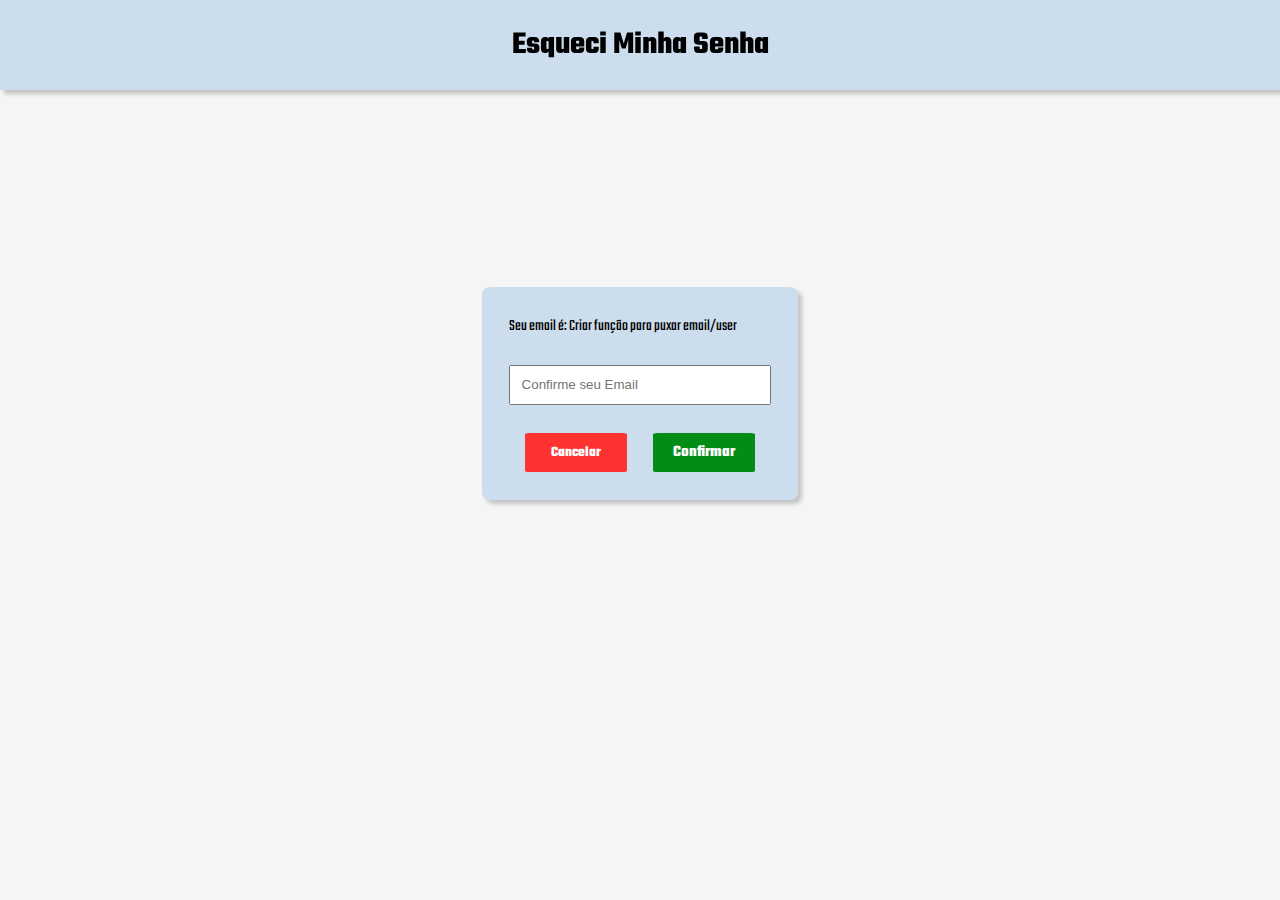
<file: public/src/views/Esqueci_a_Senha/Esqueci_a_Senha.html>
<!DOCTYPE html>
<html lang="en">
<head>
    <meta charset="UTF-8">
    <meta name="viewport" content="width=device-width, initial-scale=1.0">
    <title>Inventário de Amostras</title>
    <link rel="shortcut icon" href="../../../icon/Logo estoque/Cardboard_box_with_packaging_signs_3D_icon-removebg-preview.png" type="image/x-icon">
    <link rel="stylesheet" href="Esqueci_a_Senha.css">
    <link rel="preconnect" href="https://fonts.googleapis.com">
    <link rel="preconnect" href="https://fonts.gstatic.com" crossorigin>
    <link href="https://fonts.googleapis.com/css2?family=Teko:wght@300..700&display=swap" rel="stylesheet">
</head>
<body>
    <header class="header">
        <h1>Esqueci Minha Senha</h1>
    </header>
    <main class="container">
        <section class="title-section">
            <div class="login-box">
                <input class="input-user" type="text" placeholder="Insira seu usuário">
                <!-- <input class="input-pass" type="password" placeholder="Senha"> -->
                    <div class="Flex-container">
                        <button id="CancelarID" class="Cancelar" >Cancelar</button>
                        <button id="Prosseguir" class="ConfirmarBTN" >Prosseguir</button>
                    </div>
            </div>
        </section>
    </main>
    <main class="container_confirmar_email">
        <section class="title-section_confirmar_email">
            <div class="_confirmar_email">
                <p class="txtValidacao">Seu email é: Criar função para puxar email/user</p>
                <input class="input-email" type="email" placeholder="Confirme seu Email">
                <!-- <input class="input-pass" type="password" placeholder="Senha"> -->
                    <div class="Flex-container_confirmar_email">
                        <button id="CancelarID" class="Cancelar" >Cancelar</button>
                        <button id="Confirmar" class="ConfirmarEmailBTN" >Confirmar</button>
                    </div>
            </div>
        </section>
    </main>
    
</body>
</file>
<file: public/src/views/Esqueci_a_Senha/Esqueci_a_Senha.css>
.header {
    display: flex;
    position: absolute;
    align-items: center;
    justify-content: center;
    position: fixed;
    left: 0;
    top: 0;
    width: 100%;
    height: 10%; /* Definindo a altura do cabeçalho */
    box-shadow: 4px 4px 4px rgba(0, 0, 0, 0.2);
    background-color: rgb(204, 221, 238);
    z-index: 1000; /* Manter o cabeçalho acima de outros elementos */
    font-family: "Teko", sans-serif;
    font-size: 100%;
    font-optical-sizing: auto;
    font-style: normal;
}

.header h1 {
    display: flex;
    flex-direction: row;
    white-space: nowrap;
    justify-content: center;
    margin: 25%; /* Removendo a margem padrão do título */
}

/*-------------------------------Container Principal----------------------------------------*/

.container {
    display: none;
    flex-direction: column; /* Certifica-se de que o conteúdo flua verticalmente */
    align-items: center;
    justify-content: center;
    min-height: 80vh;
    width: 100%; 
    padding-top: 2%; 
}

.title-section {
    display: flex;
    background-color: rgb(204, 221, 238);
    box-shadow: 4px 4px 4px rgba(0, 0, 0, 0.2);
    align-items: center;
    width: 25%;
    height: 20%;
    border-radius: 3%;
    padding: 1%;  /*Adiciona espaçamento interno */
    box-sizing: border-box;
}

.login-box {
    width: 90%;
    margin: auto;
    box-sizing: border-box;
}

.input-user, .input-pass{
    display: flex;
    justify-content: flex-start;
    flex-direction: column;
    margin: 10%;
    margin-left:0%;
    width: 100%;
    padding: 4%;
    box-sizing: border-box;
}
.input-pass{
    margin-bottom: 10%;
}

.Flex-container{
    display: flex;
    justify-content: space-between; 
    width: 100%;
    padding: 1%;
    margin-left: 0%;
    box-sizing: border-box;
}

.Cancelar, .ConfirmarBTN{
    font-family: "Teko", sans-serif;
    font-size: medium;
    flex-direction: row;
    width: 40%;
    margin: 5%;
    margin-top: 0%;
    padding: 3%;
}

.Cancelar {
    font-size: 90%;
    font-weight: bold;
    color: white;
    background-color: rgb(255, 50, 50);
    border: none;
    border-radius: 4%;
    box-sizing: border-box; /* Inclui padding no tamanho total */
    width: 100%; /* Ajusta ao contêiner */
    max-width: 150px; /* Define um tamanho máximo */
    white-space: nowrap; /* Evita quebra de linha */
    overflow: hidden; /* Oculta texto excedente */
    text-overflow: ellipsis; /* Mostra "..." se o texto for muito longo */
}

.Cancelar:hover {
    cursor: pointer;
    background-color: rgb(232, 11, 66);
}

.ConfirmarBTN {
    font-weight: bold;
    color: white;
    background-color: rgb(1, 140, 22);
    border: none;
    border-radius: 4%;
    box-sizing: border-box; /* Inclui padding no tamanho total */
    width: 100%; /* Ajusta ao contêiner */
    max-width: 150px; /* Define um tamanho máximo */
    white-space: nowrap; /* Evita quebra de linha */
    overflow: hidden; /* Oculta texto excedente */
    text-overflow: ellipsis; /* Mostra "..." se o texto for muito longo */
}

.ConfirmarBTN:hover {
    cursor: pointer;
    background-color: rgb(10, 180, 22);
}
/*-------------------------------Container Principal----------------------------------------*/

/*-------------------------------------Conatiner confirmação de email----------------------------------------------*/
.container_confirmar_email {
    display: flex;
    flex-direction: column; /* Certifica-se de que o conteúdo flua verticalmente */
    align-items: center;
    justify-content: center;
    min-height: 80vh;
    width: 100%; 
    padding-top: 2%; 
}

.title-section_confirmar_email {
    display: flex;
    background-color: rgb(204, 221, 238);
    box-shadow: 4px 4px 4px rgba(0, 0, 0, 0.2);
    align-items: center;
    width: 25%;
    height: 20%;
    border-radius: 3%;
    padding: 1%;  /*Adiciona espaçamento interno */
    box-sizing: border-box;
}

._confirmar_email {
    width: 90%;
    margin: auto;
    box-sizing: border-box;
}

.input-email, .input-pass{
    display: flex;
    justify-content: flex-start;
    flex-direction: column;
    margin: 10%;
    margin-left:0%;
    width: 100%;
    padding: 4%;
    box-sizing: border-box;
}
.input-pass{
    margin-bottom: 10%;
}

.Flex-container_confirmar_email{
    display: flex;
    justify-content: space-between; 
    width: 100%;
    padding: 1%;
    margin-left: 0%;
    box-sizing: border-box;
}

.Cancelar, .ConfirmarEmailBTN{
    font-family: "Teko", sans-serif;
    font-size: medium;
    flex-direction: row;
    width: 40%;
    margin: 5%;
    margin-top: 0%;
    padding: 3%;
}

.Cancelar {
    font-size: 90%;
    font-weight: bold;
    color: white;
    background-color: rgb(255, 50, 50);
    border: none;
    border-radius: 4%;
    box-sizing: border-box; /* Inclui padding no tamanho total */
    width: 100%; /* Ajusta ao contêiner */
    max-width: 150px; /* Define um tamanho máximo */
    white-space: nowrap; /* Evita quebra de linha */
    overflow: hidden; /* Oculta texto excedente */
    text-overflow: ellipsis; /* Mostra "..." se o texto for muito longo */
}

.Cancelar:hover {
    cursor: pointer;
    background-color: rgb(232, 11, 66);
}

.ConfirmarEmailBTN {
    font-weight: bold;
    color: white;
    background-color: rgb(1, 140, 22);
    border: none;
    border-radius: 4%;
    box-sizing: border-box; /* Inclui padding no tamanho total */
    width: 100%; /* Ajusta ao contêiner */
    max-width: 150px; /* Define um tamanho máximo */
    white-space: nowrap; /* Evita quebra de linha */
    overflow: hidden; /* Oculta texto excedente */
    text-overflow: ellipsis; /* Mostra "..." se o texto for muito longo */
}

.ConfirmarEmailBTN:hover {
    cursor: pointer;
    background-color: rgb(10, 180, 22);
}

.txtValidacao{
    font-family: "Teko", sans-serif;
    font-size: medium;
    box-sizing: border-box;
    white-space: nowrap;
    text-overflow: ellipsis;
    overflow: hidden;
    flex-direction: row;
}
/*-------------------------------------Conatiner confirmação de email----------------------------------------------*/

body{
    background-color: whitesmoke;
}
</file>
